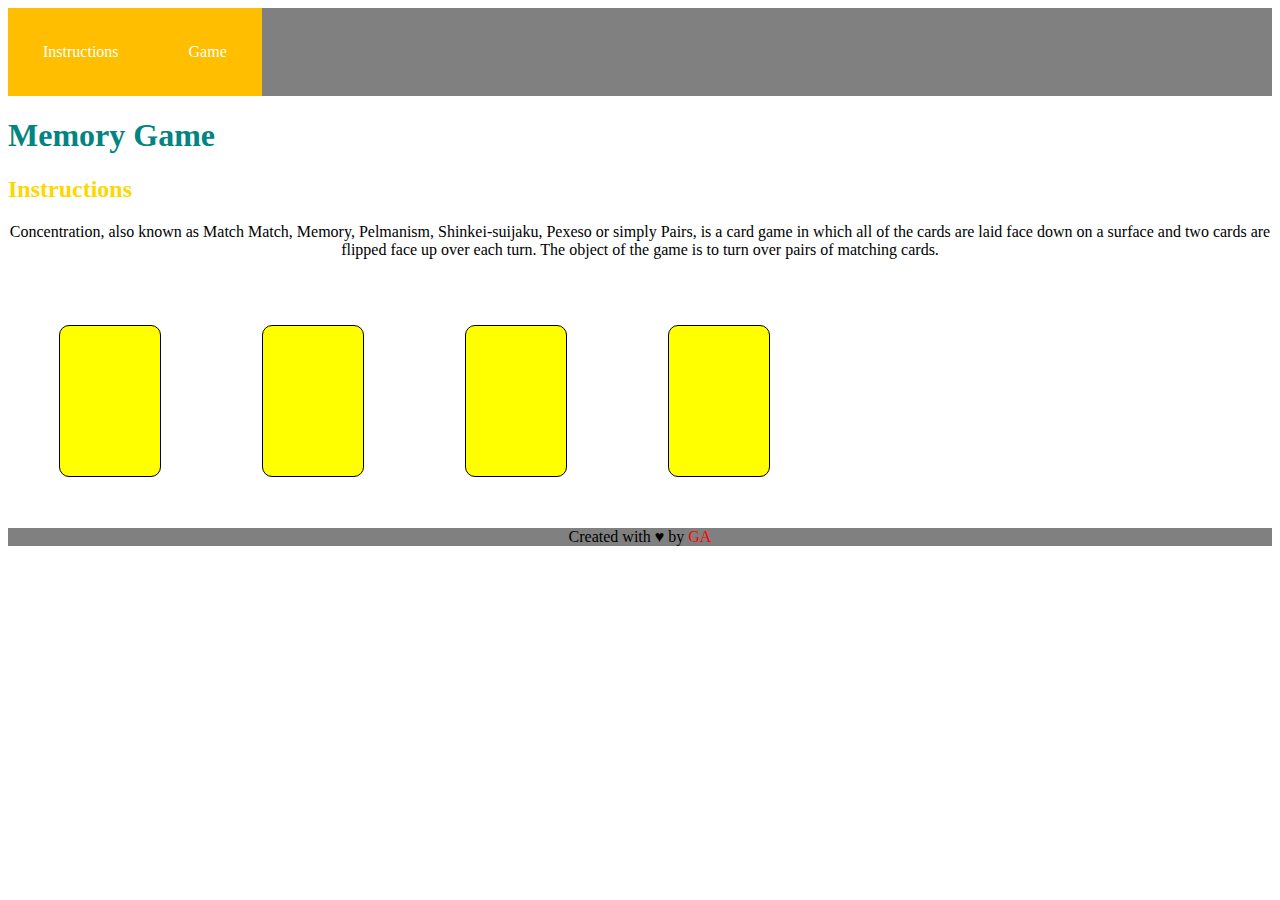
<file: starter-code/index.html>
<!DOCTYPE html>
<html lang="en">
	
  <head>
    <title>Memory Game</title>
    <link rel="stylesheet" type="text/css" href="css/style.css">
  </head>
  
    <nav class="clearfix">
      <a href="#">Instructions</a>
      <a href="#">Game</a>
    </nav>
    
    <body>
    	<h1>Memory Game</h1>
    	<h2>Instructions</h2>
    	<p>
    		Concentration, also known as Match Match, Memory, Pelmanism, Shinkei-suijaku, Pexeso or simply Pairs, is a card game in which all of the cards are laid face down on a surface and two cards are         flipped face up over each turn. The object of the game is to turn over pairs of matching cards.
    	</p>
    	
    	<div class="board">
		<div class="card"></div>
		<div class="card"></div>
		<div class="card"></div>
		<div class="card"></div>
  	</div>
  
  	<footer>
  		Created with &hearts; by <span class="name">GA</span>
	</footer>
  <script src="js/main.js"></script>
     </body>


</html>
</file>
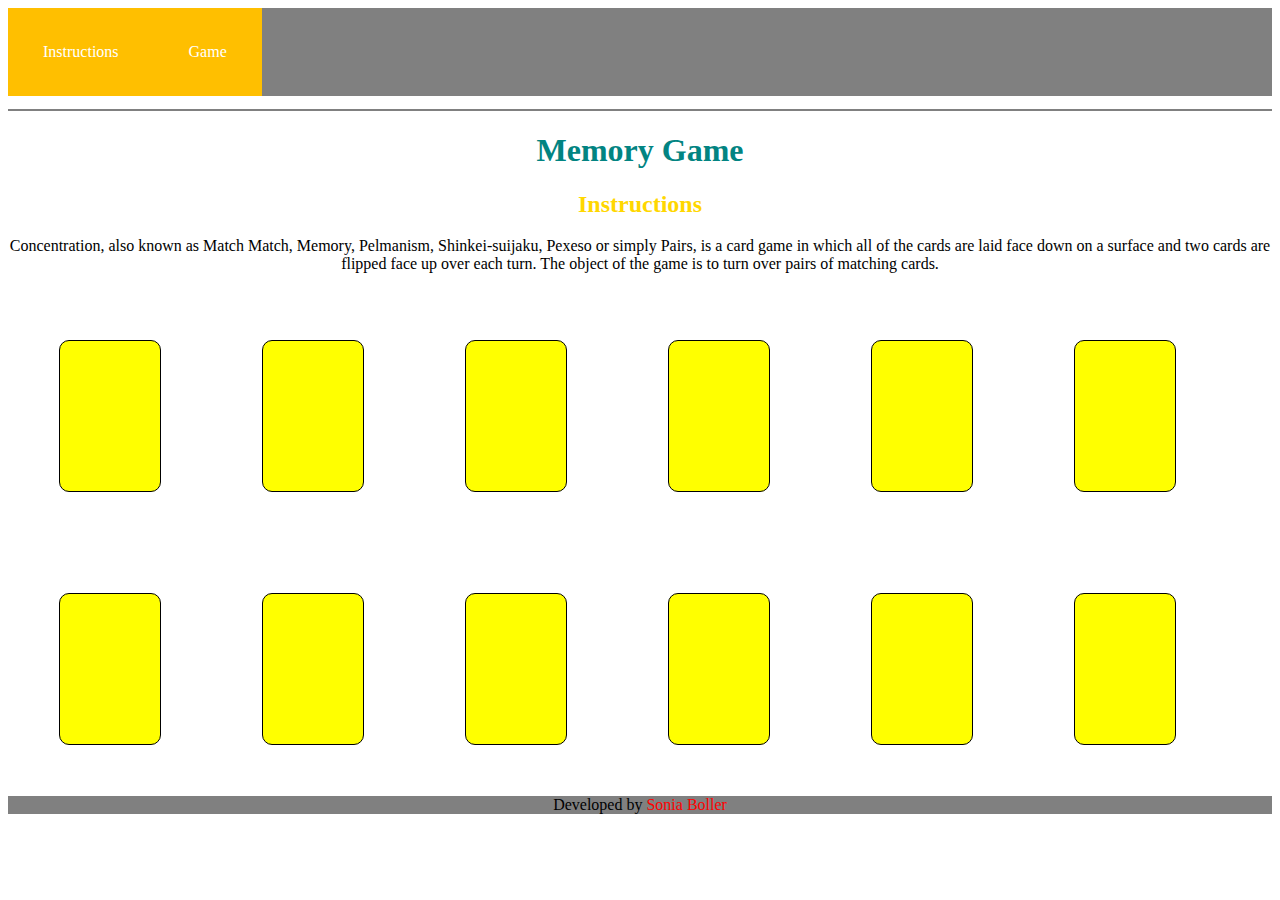
<file: starter-code/index1.html>
<!DOCTYPE html>

<head>
	<title>Memory Game</title>
<link rel="stylesheet" type="text/css" href="css/style.css">
</head>

<body>
<nav class="clearfix">
	<a href="#">Instructions</a>
	<a href="#">Game</a>
</nav>
 <header>
 <h1>Memory Game</h1>
 <h2>Instructions</h2>
 </header>
 <p>Concentration, also known as Match Match, Memory, Pelmanism, Shinkei-suijaku, Pexeso or simply Pairs, is a card game in which all of the cards are laid face down on a surface and two cards are flipped face up over each turn. The object of the game is to turn over pairs of matching cards.</p>
 

  <div id="game-board" class="board">
    </div>
  
 <!--  <div class="board" id = "game-board">
    <div class="card"></div>
    <div class="card"></div>
    <div class="card"></div>
    <div class="card"></div>
    <div class="card"></div>
    <div class="card"></div>
    <div class="card"></div>
    <div class="card"></div>
    <div class="card"></div>
    <div class="card"></div>
    <div class="card"></div>
    <div class="card"></div>
  </div>
-->
   <footer> Developed by <a href="instagram.com/sboller"><span class = "name">Sonia Boller</span></a></footer>
   <script src="js/main.js"></script>
</body>
</file>
<file: starter-code/css/style.css>
header, footer, p {
	text-align: center;
}

header {
	margin-top: 1%;
	border-top: 2px solid #808080;
} 

h1 {
	color: rgba(2, 132, 130, 1);
}

h2 {
	color: #ffd700;
}

a {
	text-decoration: none;
	color: #696969;
}

nav {
	text-decoration: none;
	background-color: #808080;
}

nav a {
	background-color: #ffbf00;
	color: #fff;
	padding: 35px;
	display: block;
	float: left;
}
nav a:hover {
	background-color: #ee5f3c;
}

footer {
	clear: both;
	background-color: #808080;
}

.board {
	display: inline-block;
	width: 100%;
	height: 100%;
	float: left;
	margin: 0 auto;
}

.card {
	height: 150px;
	width: 100px;
	border-width: 1px;
	border-style: solid;
	border-color: #000;
	background-color:rgba(255,255,0,1);
	border-radius: 10px;
	margin: 4%;
	display: inline-block;
	float: left;
}

.name {

	color: #f00;
}

.clearfix:after {
        visibility: hidden;
        display: block;
        content: " ";
        clear: both;
        height: 0;
        font-size: 0;
      }

img {
		height: 150px;
 		width: 100px;
}
</file>
